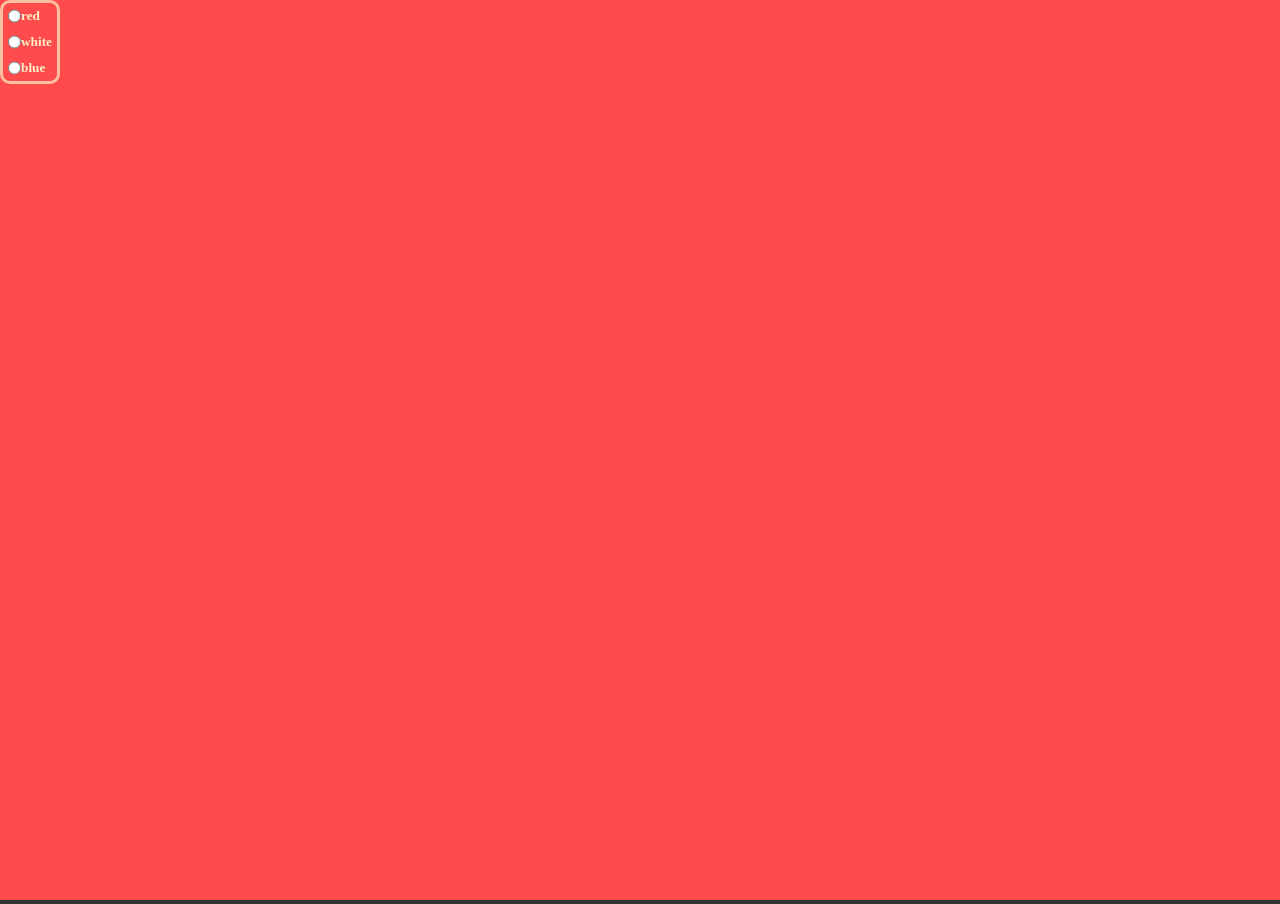
<file: first/index.html>
<!DOCTYPE html>
<html lang="ru">
    <head>
        <meta charset="UTF-8" />
        <meta name="viewport" content="width=device-width, initial-scale=1.0" />

        <title>Ney</title>

        <script src="../ney scripts/ClassNey.js"></script>
        <script src="../canvasDrawScripts/script.js"></script>
        <script src="js/events.js"></script>

        <link rel="stylesheet" href="css/style.css" />
    </head>
    <body onload="setup();">
        <div class="wrapper">
            <div class="settings" id="settings">
                <div class="set">
                    <input type="radio" name="color" />
                    <h5>red</h5>
                </div>

                <div class="set">
                    <input type="radio" name="color" />
                    <h5>white</h5>
                </div>

                <div class="set">
                    <input type="radio" name="color" />
                    <h5>blue</h5>
                </div>
            </div>

            <div class="field">
                <canvas id="field" width="200" height="200"></canvas>
            </div>
        </div>
        <script src="js/main.js"></script>
    </body>
</html>
</file>
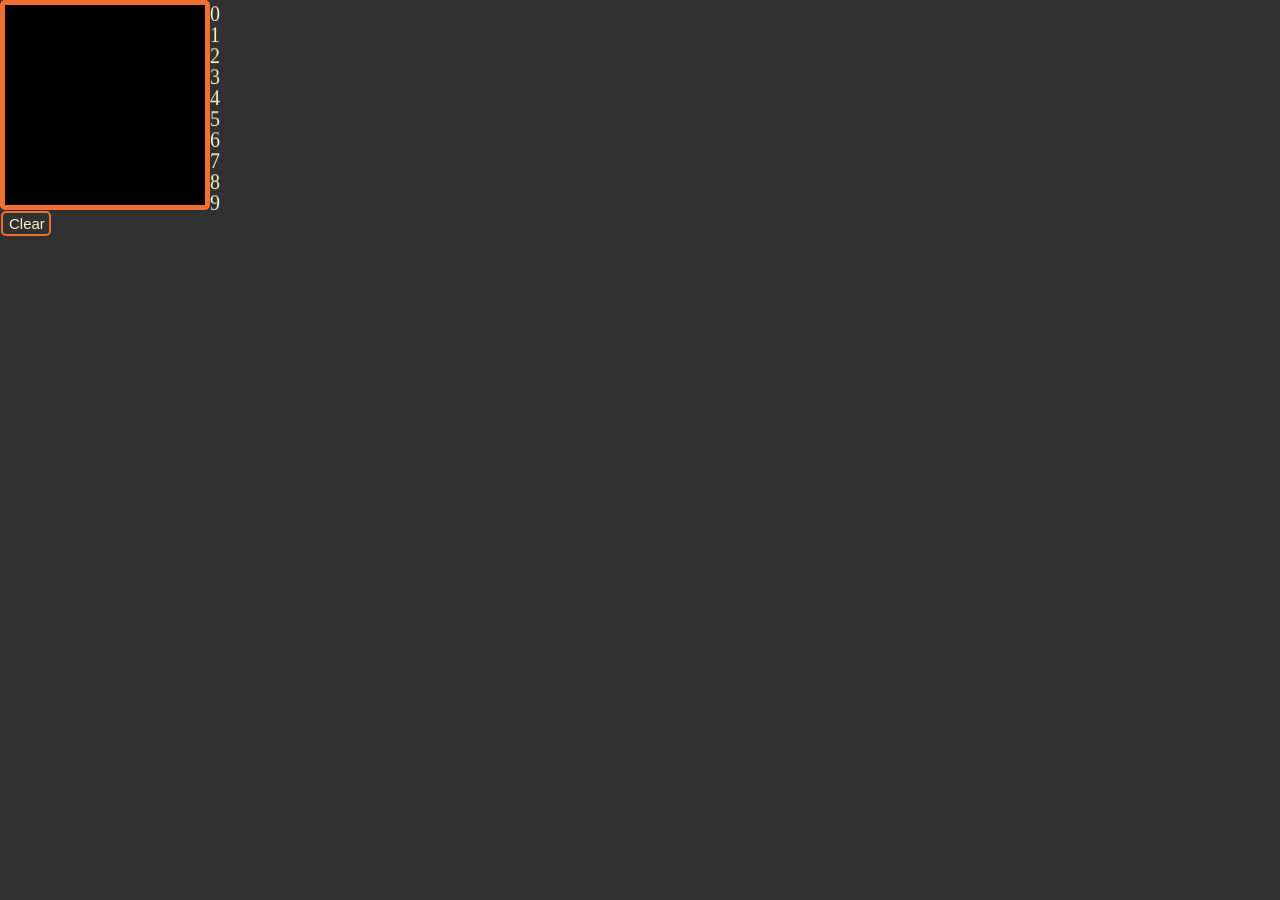
<file: third/index.html>
<!DOCTYPE html>
<html lang="en">
    <head>
        <meta charset="UTF-8" />
        <meta name="viewport" content="width=device-width, initial-scale=1.0" />
        <title>Net</title>

        <link rel="stylesheet" href="css/style.css" />

        <script src="../ney scripts/ClassNey.js"></script>
        <script src="../canvasDrawScripts/script.js"></script>
        <script src="js/w.js"></script>
        <style>
            h5 {
                margin: 0;
            }
        </style>
    </head>
    <body onload="setup();" style="margin: 0">
        <script>
            document.addEventListener("mousedown", (event) => {
                mouseDown = true;
                draw();
            });

            document.addEventListener("mouseup", (event) => {
                mouseDown = false;
            });

            document.addEventListener("mousemove", (event) => {
                mouseX = event.pageX;
                mouseY = event.pageY;
                draw();
            });
        </script>
        <div class="line" style="display: flex">
            <canvas id="field"></canvas>
            <canvas id="ans"></canvas>
        </div>
        <!-- <button onclick="rePixel();">Test</button> -->
        <button onclick="clearField();">Clear</button>
        <!-- <button onclick="mind()">Mind</button> -->
        <!-- <button onclick="lernNet()">Learn</button> -->
        <!-- <button onclick="getAns()">Ans</button> -->
        <!-- <button onclick="iter++;">NextNum</button> -->
        <!-- <a id="link">Download</a> -->
        <!-- <input type="file" onchange="importNet(this);" /> -->
        <!-- <input type="file" onchange="importLearn(this);" /> -->
    </body>
    <script src="js/main.js"></script>
    <script src="js/drawAns.js"></script>
</html>
</file>
<file: first/css/style.css>
* {
    padding: 0;
    margin: 0;
}

body {
    background-color: rgb(49, 49, 49);
    position: relative;
}

#field {
    padding: 0;
    margin: 0;
}

.settings {
    position: fixed;
    top: 0%;
    left: 0%;
    z-index: 2;

    display: flex;
    flex-direction: column;

    border: rgba(253, 239, 199, 0.7) solid;
    border-radius: 10px;
}

.set {
    display: flex;
    flex-direction: row;
    margin-left: 10px;
    margin-right: 10px;
    color: rgb(253, 239, 199);
    margin: 5px;
}
</file>
<file: third/css/style.css>
body {
    background-color: rgb(49, 49, 49);
}

#field {
    border: #f07031 solid 5px;
    border-radius: 5px;
}

button {
    border-radius: 5px;
    background-color: rgb(253, 239, 199, 0);
    border: #f07031 solid 2px;
    color: rgb(253, 239, 199);
    transition: 0.2s;
    width: 50px;
    height: 25px;
    font-size: 15px;
    outline: none;
    margin: 1px;
}

button:hover {
    background-color: #f07031;
}
</file>
